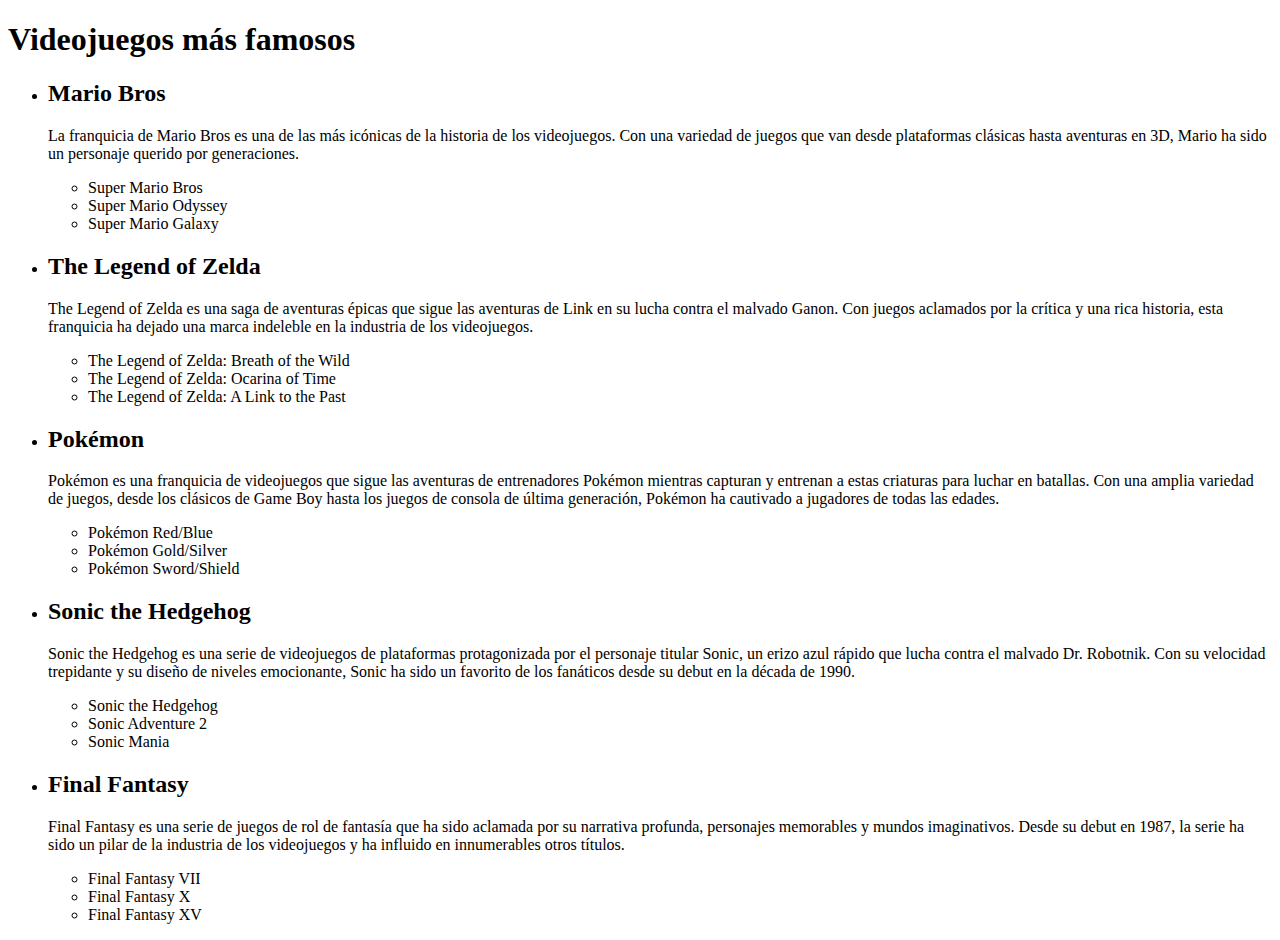
<file: index.html>
<!DOCTYPE html>
<html lang="en">

<head>
    <meta charset="UTF-8">
    <meta name="viewport" content="width=device-width, initial-scale=1.0">
    <title>Lista de Videojuegos</title>
</head>

<body>
    <h1>Videojuegos más famosos</h1>
    <ul>
        <li>
            <h2>Mario Bros</h2>
            <p>La franquicia de Mario Bros es una de las más icónicas de la historia de los videojuegos. Con una
                variedad de juegos que van desde plataformas clásicas hasta aventuras en 3D, Mario ha sido un personaje
                querido por generaciones.</p>
            <ul>
                <li>Super Mario Bros</li>
                <li>Super Mario Odyssey</li>
                <li>Super Mario Galaxy</li>
            </ul>
        </li>
        <li>
            <h2>The Legend of Zelda</h2>
            <p>The Legend of Zelda es una saga de aventuras épicas que sigue las aventuras de Link en su lucha contra el
                malvado Ganon. Con juegos aclamados por la crítica y una rica historia, esta franquicia ha dejado una
                marca indeleble en la industria de los videojuegos.</p>
            <ul>
                <li>The Legend of Zelda: Breath of the Wild</li>
                <li>The Legend of Zelda: Ocarina of Time</li>
                <li>The Legend of Zelda: A Link to the Past</li>
            </ul>
        </li>
        <li>
            <h2>Pokémon</h2>
            <p>Pokémon es una franquicia de videojuegos que sigue las aventuras de entrenadores Pokémon mientras
                capturan y entrenan a estas criaturas para luchar en batallas. Con una amplia variedad de juegos, desde
                los clásicos de Game Boy hasta los juegos de consola de última generación, Pokémon ha cautivado a
                jugadores de todas las edades.</p>
            <ul>
                <li>Pokémon Red/Blue</li>
                <li>Pokémon Gold/Silver</li>
                <li>Pokémon Sword/Shield</li>
            </ul>
        </li>
        <li>
            <h2>Sonic the Hedgehog</h2>
            <p>Sonic the Hedgehog es una serie de videojuegos de plataformas protagonizada por el personaje titular
                Sonic, un erizo azul rápido que lucha contra el malvado Dr. Robotnik. Con su velocidad trepidante y su
                diseño de niveles emocionante, Sonic ha sido un favorito de los fanáticos desde su debut en la década de
                1990.</p>
            <ul>
                <li>Sonic the Hedgehog</li>
                <li>Sonic Adventure 2</li>
                <li>Sonic Mania</li>
            </ul>
        </li>
        <li>
            <h2>Final Fantasy</h2>
            <p>Final Fantasy es una serie de juegos de rol de fantasía que ha sido aclamada por su narrativa profunda,
                personajes memorables y mundos imaginativos. Desde su debut en 1987, la serie ha sido un pilar de la
                industria de los videojuegos y ha influido en innumerables otros títulos.</p>
            <ul>
                <li>Final Fantasy VII</li>
                <li>Final Fantasy X</li>
                <li>Final Fantasy XV</li>
            </ul>
        </li>
    </ul>
</body>

</html>
</file>
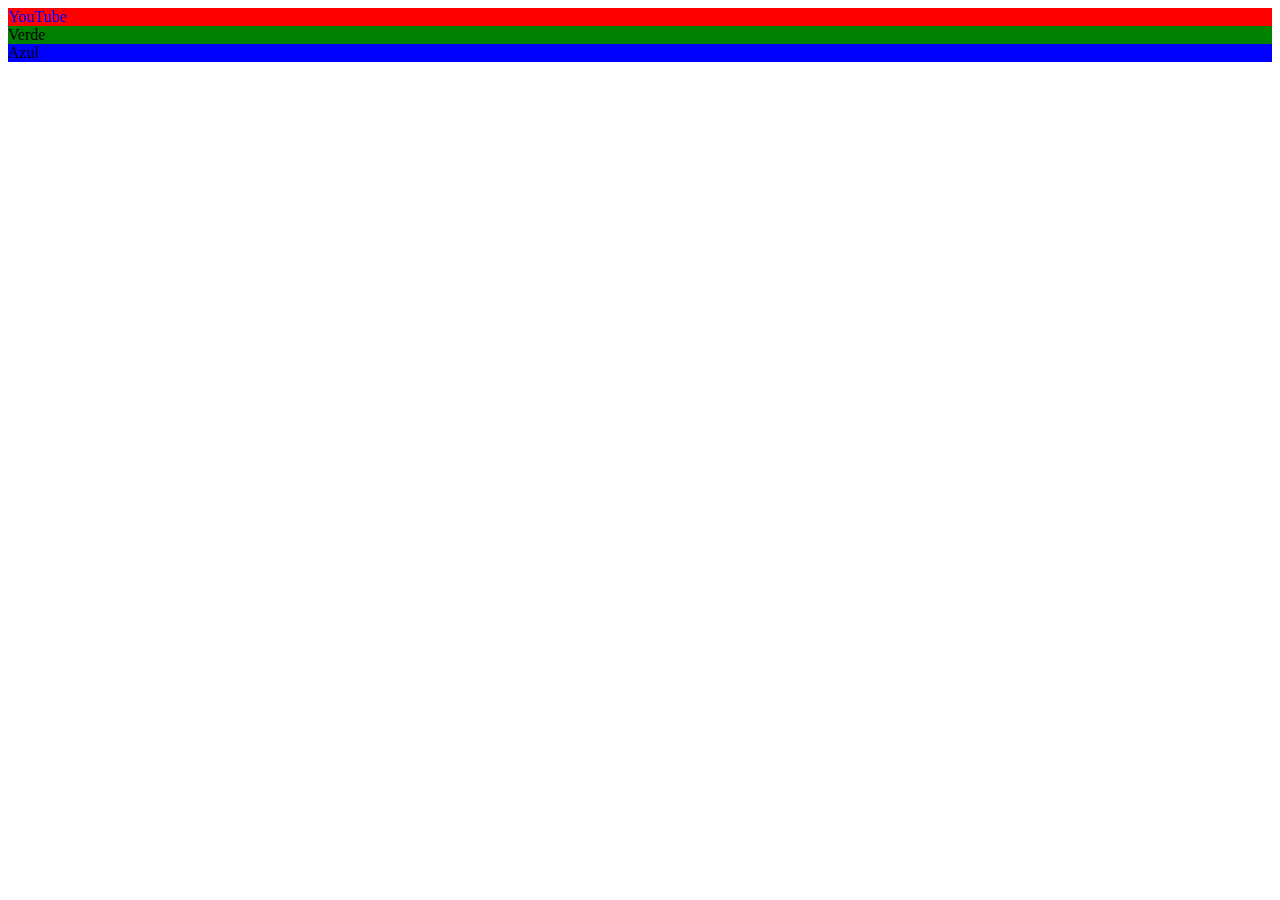
<file: css.html>
<!DOCTYPE html>
<html lang="en">
<head>
    <meta charset="UTF-8">
    <meta name="viewport" content="width=device-width, initial-scale=1.0">
    <title>Document</title>
    <link rel="stylesheet" href="css.css">
</head>
<body>
    <div style="background-color: red;"><a href="https://www.youtube.com">YouTube</a></div>
    <div class="verde">Verde</div>
    <div class="verde" id="divAzul">Azul</div>
</body>
</html>
</file>
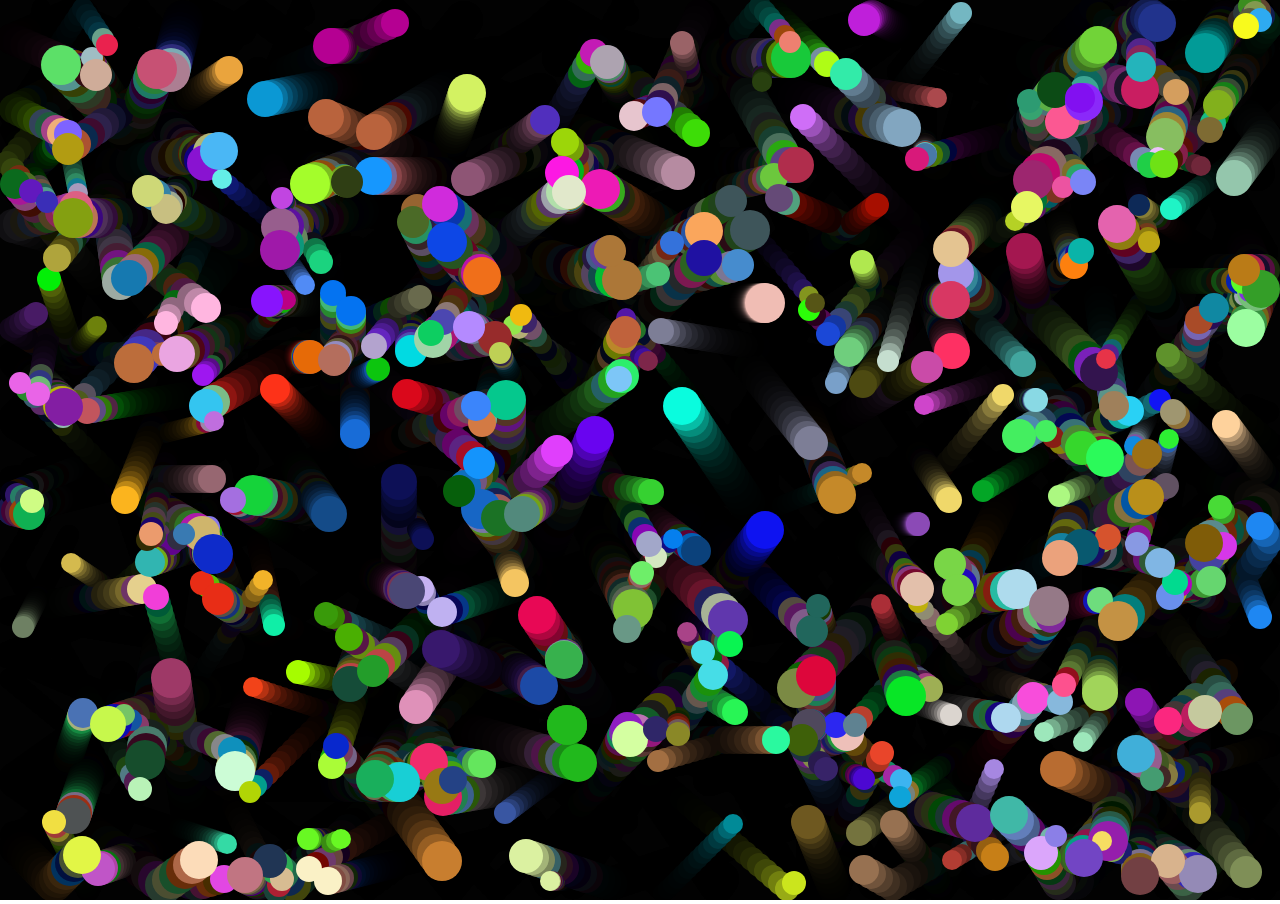
<file: pagina.html>
<!DOCTYPE html>
<html lang="en-US">
        <head>
    <meta charset="utf-8">
    <meta name="viewport" content="width=device-width">
    <title>Bouncing balls</title>
    <link rel="stylesheet" href="diseño.css">
        </head>

<body>

    <canvas></canvas>

    <script src="fisicas.js"></script>

</body>
</html>
</file>
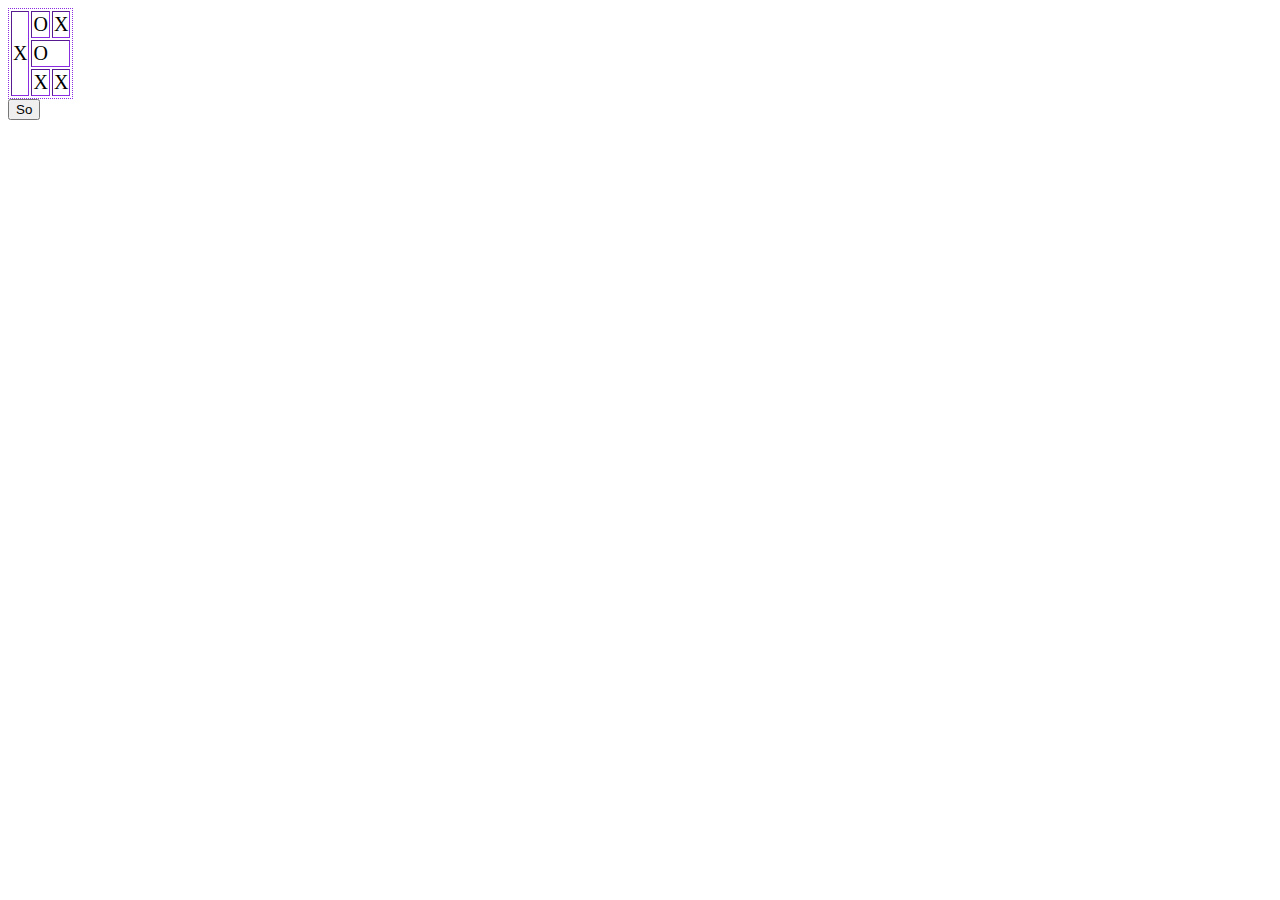
<file: tabla.html>
<!DOCTYPE html>
<html lang="en">

<head>
    <meta charset="UTF-8" />
    <meta name="viewport" content="width=device-width, initial-scale=1.0" />
    <title>Document</title>
    <link href="https://cdn.jsdelivr.net/npm/bootstrap@5.3.2/dist/css/bootstrap.min.css" rel="stylesheet"
        integrity="sha384-T3c6CoIi6uLrA9TneNEoa7RxnatzjcDSCmG1MXxSR1GAsXEV/Dwwykc2MPK8M2HN" crossorigin="anonymous">
    <script src="https://cdn.jsdelivr.net/npm/bootstrap@5.3.2/dist/js/bootstrap.bundle.min.js"
        integrity="sha384-C6RzsynM9kWDrMNeT87bh95OGNyZPhcTNXj1NW7RuBCsyN/o0jlpcV8Qyq46cDfL"
        crossorigin="anonymous"></script>
</head>

<body>
    <div class="container">
        <table border="1" style="border-style: dotted; border-color: blueviolet; font-size: 20px; " class="table">
            <tr>
                <td rowspan="3"> X </td>
                <td>O</td>
                <td>X</td>
            </tr>
            <tr>
                <td colspan="2"> O </td>
            </tr>
            <tr>
                <td>X</td>
                <td>X</td>
            </tr>
        </table>
        <input type="button" value="So" class="btn btn-light">
    </div>
    <iframe width="260" height="215" src="https://www.youtube.com/embed/hn-HwBvJsZs?si=thWJFnUz4HaZ1C3d" title="YouTube video player" frameborder="0" allow="accelerometer; autoplay; clipboard-write; encrypted-media; gyroscope; picture-in-picture; web-share" allowfullscreen></iframe>
    <iframe src="https://www.google.com/maps/embed?pb=!1m14!1m12!1m3!1d14991.11179043212!2d-97.03910090000001!3d20.05974155!2m3!1f0!2f0!3f0!3m2!1i1024!2i768!4f13.1!5e0!3m2!1ses-419!2smx!4v1707351013732!5m2!1ses-419!2smx" width="600" height="450" style="border:0;" allowfullscreen="" loading="lazy" referrerpolicy="no-referrer-when-downgrade"></iframe>
    <iframe width="260" height="215" src="https://www.youtube.com/embed/KJ7iG1cg64k?si=7WE1KIrFTv7xjf5v" title="YouTube video player" frameborder="0" allow="accelerometer; autoplay; clipboard-write; encrypted-media; gyroscope; picture-in-picture; web-share" allowfullscreen></iframe>
</body>

</html>
</file>
<file: css.css>
div {
    background-color: blue;
}
a {
    text-decoration: none;
}
a:hover {
    font-size: 300px;
    color: silver;
}
.verde {
    background-color: green;
}
#divAzul {
    background-color: blue;
}
#divAzul:hover {
    background-color: #347823;
}
</file>
<file: diseño.css>
html, body {
    margin: 0;
    }

    html {
    font-family: 'Helvetica Neue', Helvetica, Arial, sans-serif;
    height: 100%;
    }

    body {
    overflow: hidden;
    height: inherit;
    }

    h1 {
    font-size: 2rem;
    letter-spacing: -1px;
    position: absolute;
    margin: 0;
    top: -4px;
    right: 5px;

    color: transparent;
    text-shadow: 0 0 4px white;
    }
</file>
